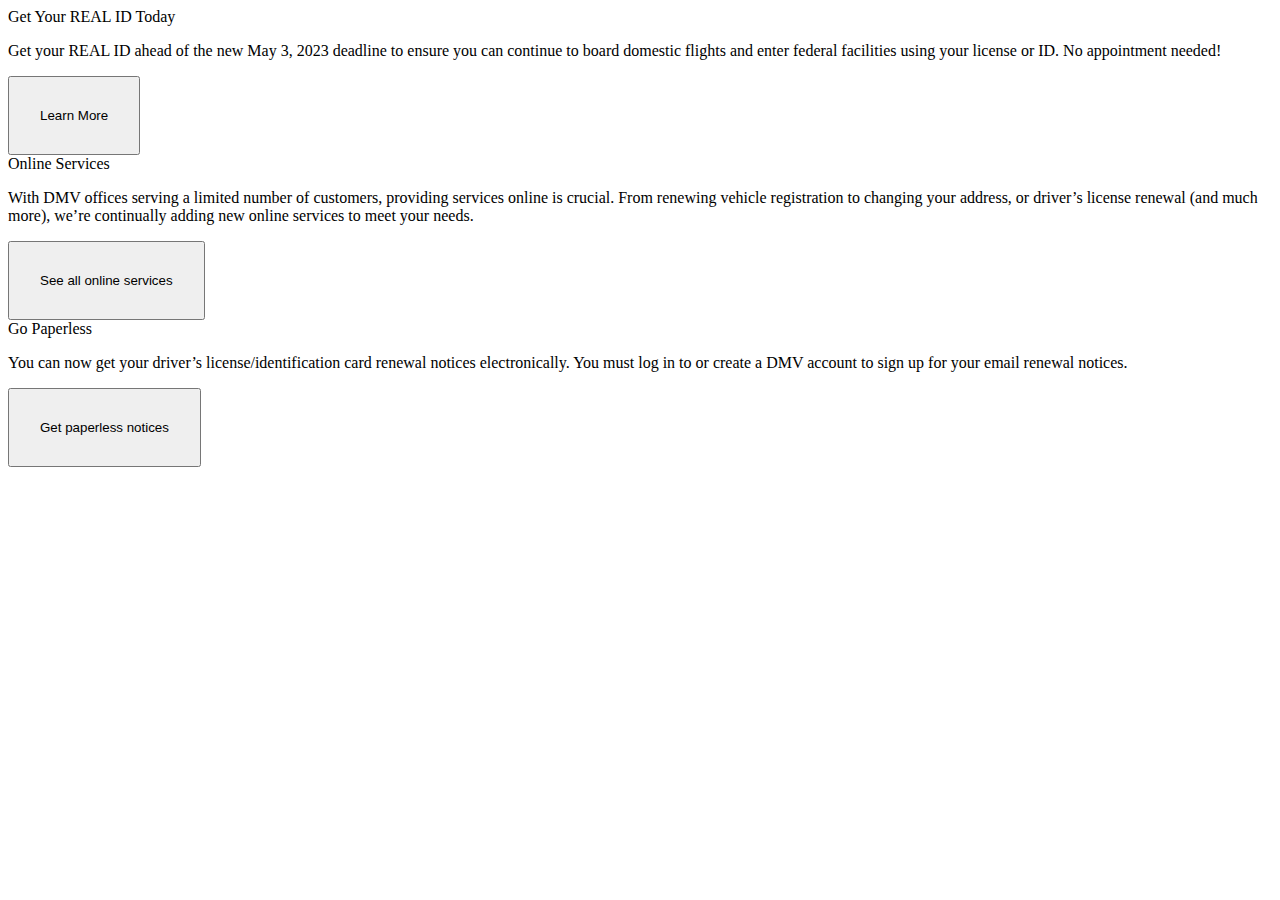
<file: day02/index.html>
<!DOCTYPE html>
<html lang="en">
<head>
    <meta charset="UTF-8">
    <meta http-equiv="X-UA-Compatible" content="IE=edge">
    <meta name="viewport" content="width=device-width, initial-scale=1.0">
    <title>Document</title>
    <link rel="stylesheet" href="../css/style.css">
</head>
<body>
    <section class="flex">
        <div class="card one">
            <div class="title">Get Your REAL ID Today</div>
            <p>Get your REAL ID ahead of the new May 3, 2023 deadline to ensure you can continue to board domestic flights and enter federal facilities using your license or ID. No appointment needed!</p>

            <button class="bottom">Learn More</button>
        </div>
        <div  class="card two">
            <div class="title">Online Services</div>
            <p>With DMV offices serving a limited number of customers, providing services online is crucial. From renewing vehicle registration to changing your address, or driver’s license renewal (and much more), we’re continually adding new online services to meet your needs.</p>
            <button class="bottom">See all online services</button>
        </div>
        <div class="card three">
            <div class="title">Go Paperless</div>
            <p>You can now get your driver’s license/identification card renewal notices electronically. You must log in to or create a DMV account to sign up for your email renewal notices.</p>
            <button class="bottom">Get paperless notices</button>
        </div>
    </section>

</body>
</html>
</file>
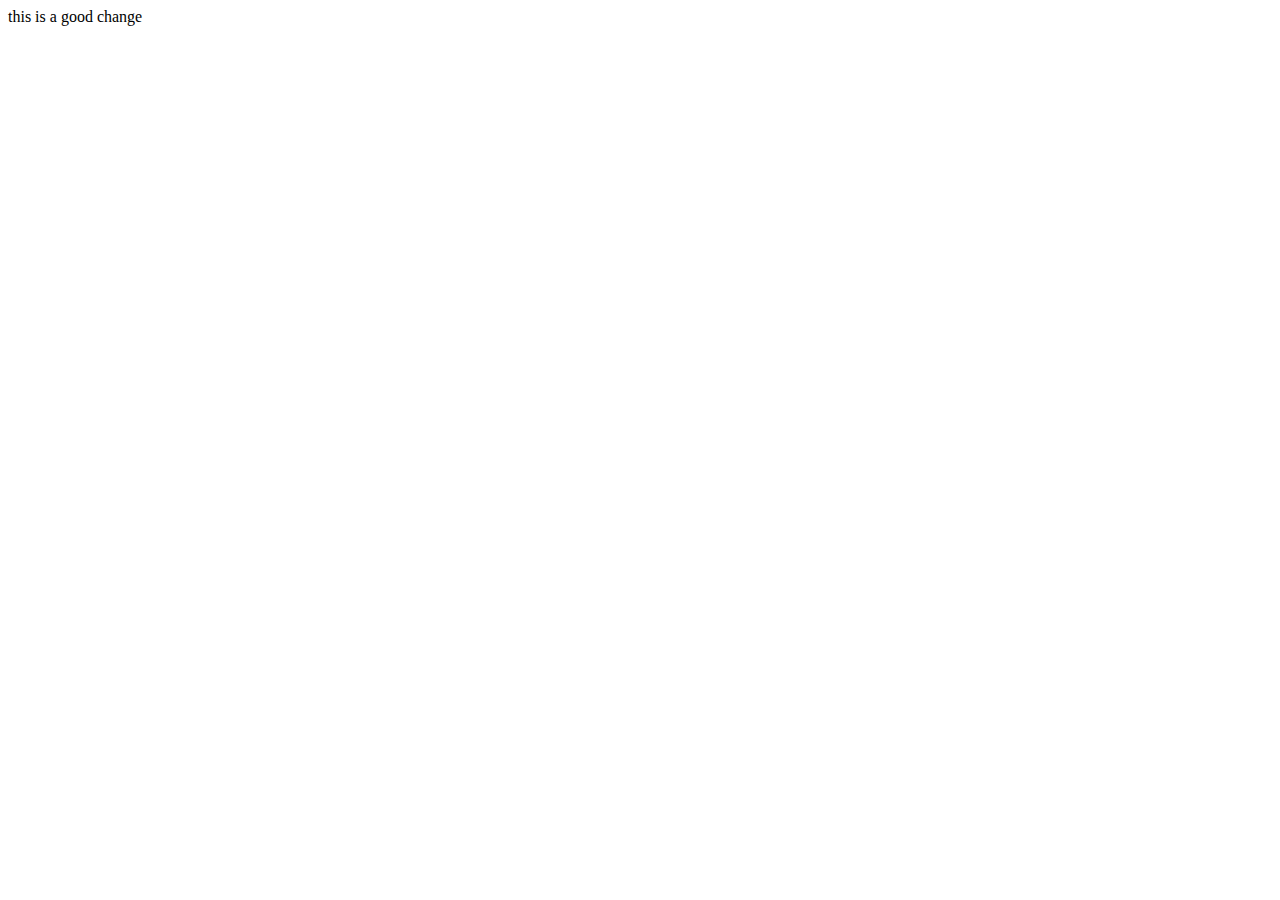
<file: day03/index.html>
<!DOCTYPE html>
<html lang="en">
<head>
    <meta charset="UTF-8">
    <meta http-equiv="X-UA-Compatible" content="IE=edge">
    <meta name="viewport" content="width=device-width, initial-scale=1.0">
    <title>Document</title>
</head>
<body>
    this is a good change
</body>
</html>
</file>
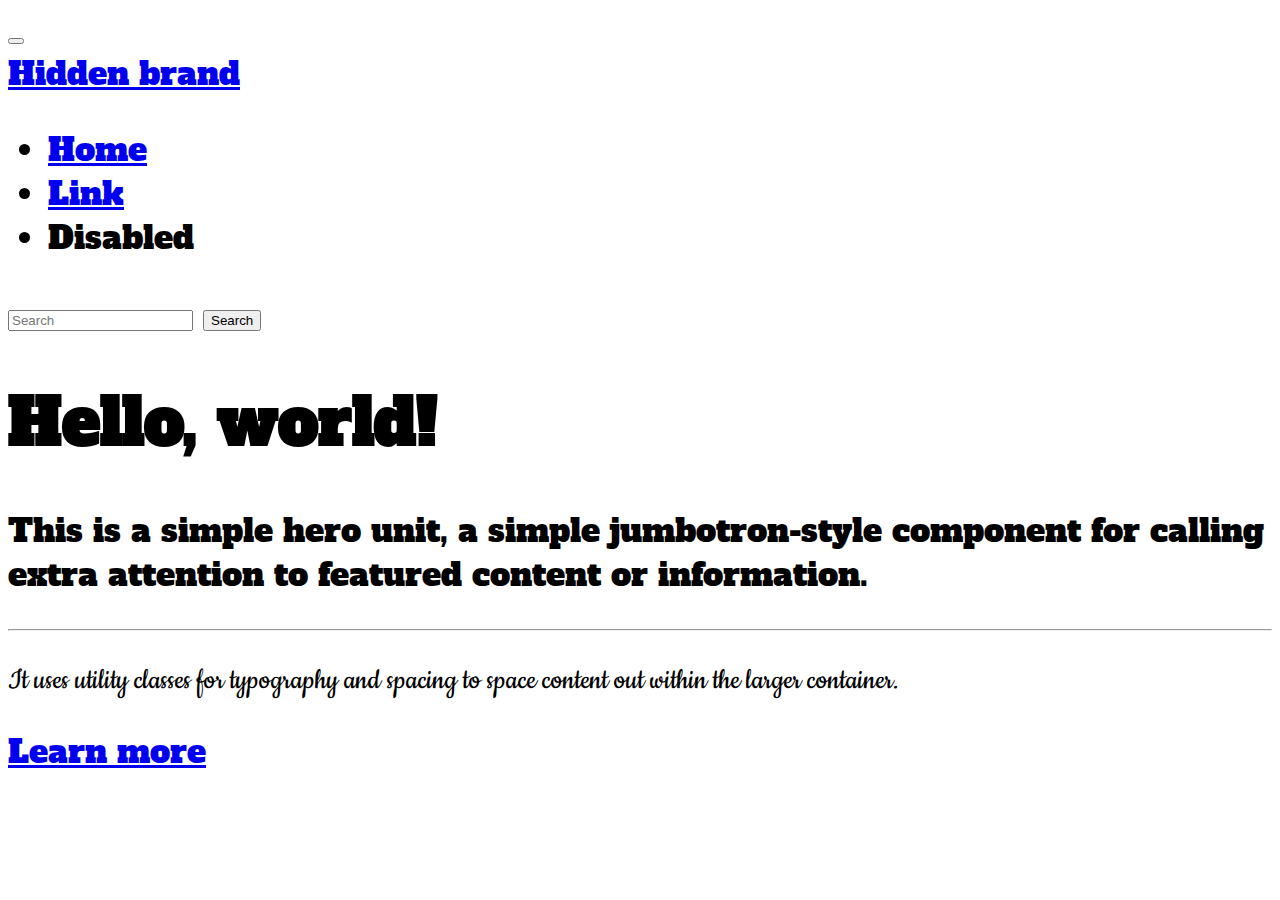
<file: day06/index.html>
<!DOCTYPE html>
<html lang="en">
<head>
    <meta charset="UTF-8">
    <meta http-equiv="X-UA-Compatible" content="IE=edge">
    <meta name="viewport" content="width=device-width, initial-scale=1.0">
    <title>Document</title>

    <!-- Bootstrap -->
    <link href="https://cdn.jsdelivr.net/npm/bootstrap@5.1.3/dist/css/bootstrap.min.css" rel="stylesheet" integrity="sha384-1BmE4kWBq78iYhFldvKuhfTAU6auU8tT94WrHftjDbrCEXSU1oBoqyl2QvZ6jIW3" crossorigin="anonymous">
    <!-- Bootstrap: end -->

    <!-- Google fonts -->
    <link rel="preconnect" href="https://fonts.googleapis.com">
    <link rel="preconnect" href="https://fonts.gstatic.com" crossorigin>
    <link href="https://fonts.googleapis.com/css2?family=Alfa+Slab+One&family=Cookie&display=swap" rel="stylesheet">
    <!-- Google fonts: end -->

</head>
<body>

  <style>
    .slab-font {
      font-family: 'Alfa Slab One', cursive;
    }
    .cookie-font {
      font-family: 'Cookie', cursive;
    }
    body {
      font-family: 'Alfa Slab One', cursive;
      font-size: 2rem;
    }
  </style>
  
   
  <nav class="navbar navbar-expand-lg navbar-light bg-light">
    <div class="container-fluid">
      <button class="navbar-toggler" type="button" data-bs-toggle="collapse" data-bs-target="#navbarTogglerDemo01" aria-controls="navbarTogglerDemo01" aria-expanded="false" aria-label="Toggle navigation">
        <span class="navbar-toggler-icon"></span>
      </button>
      <div class="collapse navbar-collapse" id="navbarTogglerDemo01">
        <a class="navbar-brand" href="#">Hidden brand</a>
        <ul class="navbar-nav me-auto mb-2 mb-lg-0">
          <li class="nav-item">
            <a class="nav-link active" aria-current="page" href="#">Home</a>
          </li>
          <li class="nav-item">
            <a class="nav-link" href="#">Link</a>
          </li>
          <li class="nav-item">
            <a class="nav-link disabled">Disabled</a>
          </li>
        </ul>
        <form class="d-flex">
          <input class="form-control me-2" type="search" placeholder="Search" aria-label="Search">
          <button class="btn btn-outline-success" type="submit">Search</button>
        </form>
      </div>
    </div>
  </nav>

    <div class="jumbotron">
        <h1 class="display-4 slab-font">Hello, world!</h1>
        <p class="lead">This is a simple hero unit, a simple jumbotron-style component for calling extra attention to featured content or information.</p>
        <hr class="my-4">
        <p class="cookie-font">It uses utility classes for typography and spacing to space content out within the larger container.</p>
        <p class="lead">
          <a class="btn btn-primary btn-lg" href="#" role="button">Learn more</a>
        </p>
      </div>
 



    <!-- Bootstrap -->
    <script src="https://cdn.jsdelivr.net/npm/bootstrap@5.1.3/dist/js/bootstrap.bundle.min.js" integrity="sha384-ka7Sk0Gln4gmtz2MlQnikT1wXgYsOg+OMhuP+IlRH9sENBO0LRn5q+8nbTov4+1p" crossorigin="anonymous"></script>
    <!-- Bootstrap: end -->
</body>
</html>
</file>
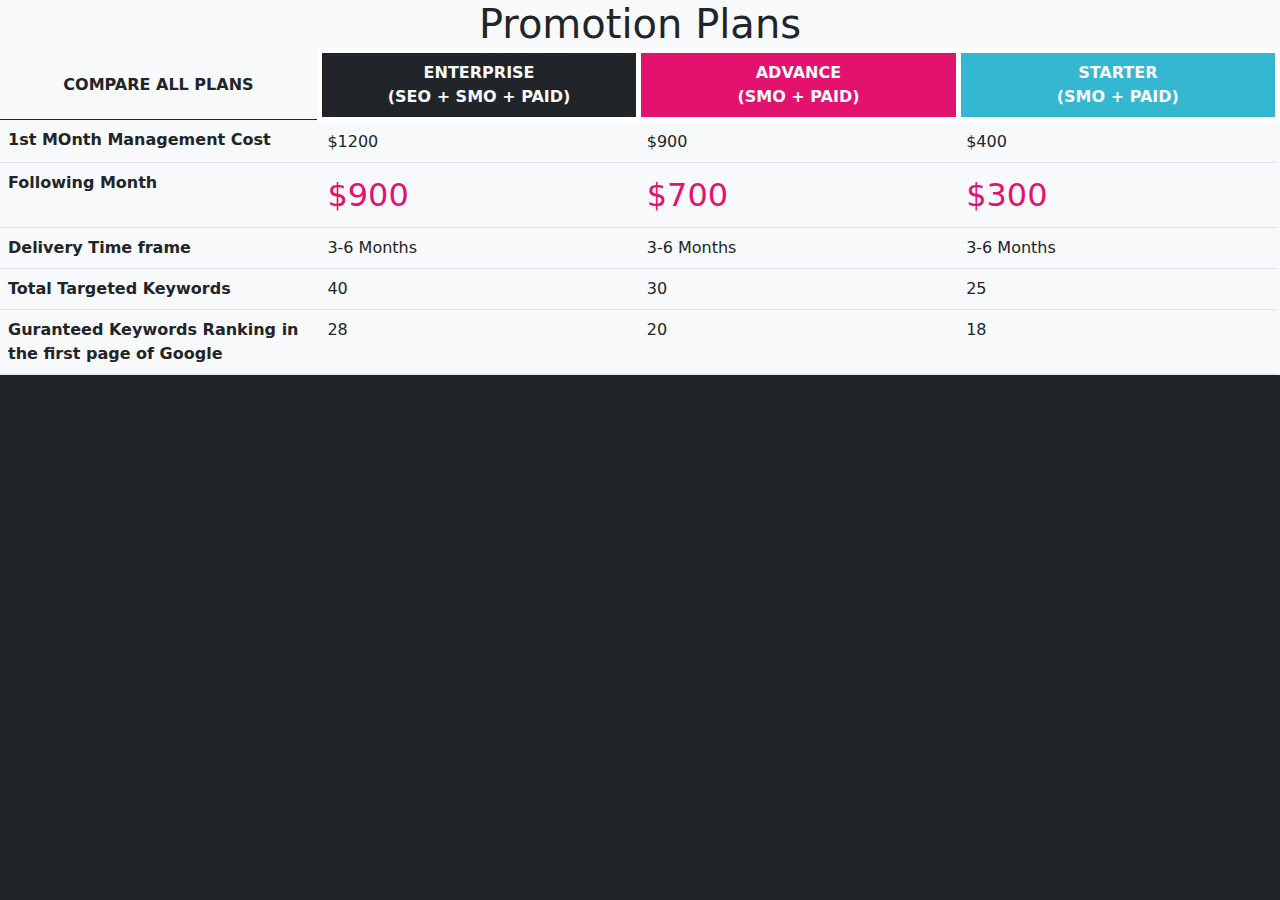
<file: day08/index.html>
<!DOCTYPE html>
<html lang="en">
<head>
    <meta charset="UTF-8">
    <meta http-equiv="X-UA-Compatible" content="IE=edge">
    <meta name="viewport" content="width=device-width, initial-scale=1.0">
    <title>Document</title>
    <link rel="stylesheet" href="css/styles.css">


      <!-- Bootstrap -->
      <link href="https://cdn.jsdelivr.net/npm/bootstrap@5.1.3/dist/css/bootstrap.min.css" rel="stylesheet" integrity="sha384-1BmE4kWBq78iYhFldvKuhfTAU6auU8tT94WrHftjDbrCEXSU1oBoqyl2QvZ6jIW3" crossorigin="anonymous">
      <!-- Bootstrap: end -->
  
      <!-- Google fonts -->
      <link rel="preconnect" href="https://fonts.googleapis.com">
      <link rel="preconnect" href="https://fonts.gstatic.com" crossorigin>
      <link href="https://fonts.googleapis.com/css2?family=Alfa+Slab+One&family=Cookie&display=swap" rel="stylesheet">
      <!-- Google fonts: end -->
      <link rel="stylesheet" href="css/styles.css">
</head>
<body class="bg-dark">
    


<h1 class="text-center bg-light m-0">Promotion Plans</h1>
    <table class="table bg-light" >
        <thead>
          <tr class="text-center text-light border-light align-middle">
            <th scope="col" class="w-25 text-dark  ">COMPARE ALL PLANS</th>
            <th scope="col" class="bg-dark  w-25 border border-5 border-white" > ENTERPRISE <div>(SEO + SMO + PAID)</div> </th>
            <th scope="col" class="bg-danger border border-5 border-white">ADVANCE <div>(SMO + PAID)</div></th>
            <th scope="col" class="bg-info border border-5 border-white ">STARTER <div>(SMO + PAID)</div></th>
          </tr>
        </thead>
        <tbody>
          <tr>
            <th scope="row" >1st MOnth Management Cost</th>
            <td>$1200</td>
            <td>$900</td>
            <td>$400</td>
          </tr>
          <tr>
            <th scope="row">Following Month</th>
            <td class="text-danger fs-2">$900</td>
            <td class="text-danger fs-2">$700</td>
            <td class="text-danger fs-2">$300</td>
          </tr>
          <tr>
            <th scope="row">Delivery Time frame</th>
            <td >3-6 Months</td>
            <td>3-6 Months</td>
            <td>3-6 Months</td>
          </tr>
          <tr>
            <th scope="row">Total Targeted Keywords</th>
            <td>40</td>
            <td>30</td>
            <td>25</td>
          </tr>
          <tr>
            <th scope="row">Guranteed Keywords Ranking in the first page of Google</th>
            <td>28</td>
            <td>20</td>
            <td>18</td>
          </tr>
        </tbody>
      </table>



     <!-- Bootstrap -->
     <script src="https://cdn.jsdelivr.net/npm/bootstrap@5.1.3/dist/js/bootstrap.bundle.min.js" integrity="sha384-ka7Sk0Gln4gmtz2MlQnikT1wXgYsOg+OMhuP+IlRH9sENBO0LRn5q+8nbTov4+1p" crossorigin="anonymous"></script>
     <!-- Bootstrap: end -->
</body>
</html>
</file>
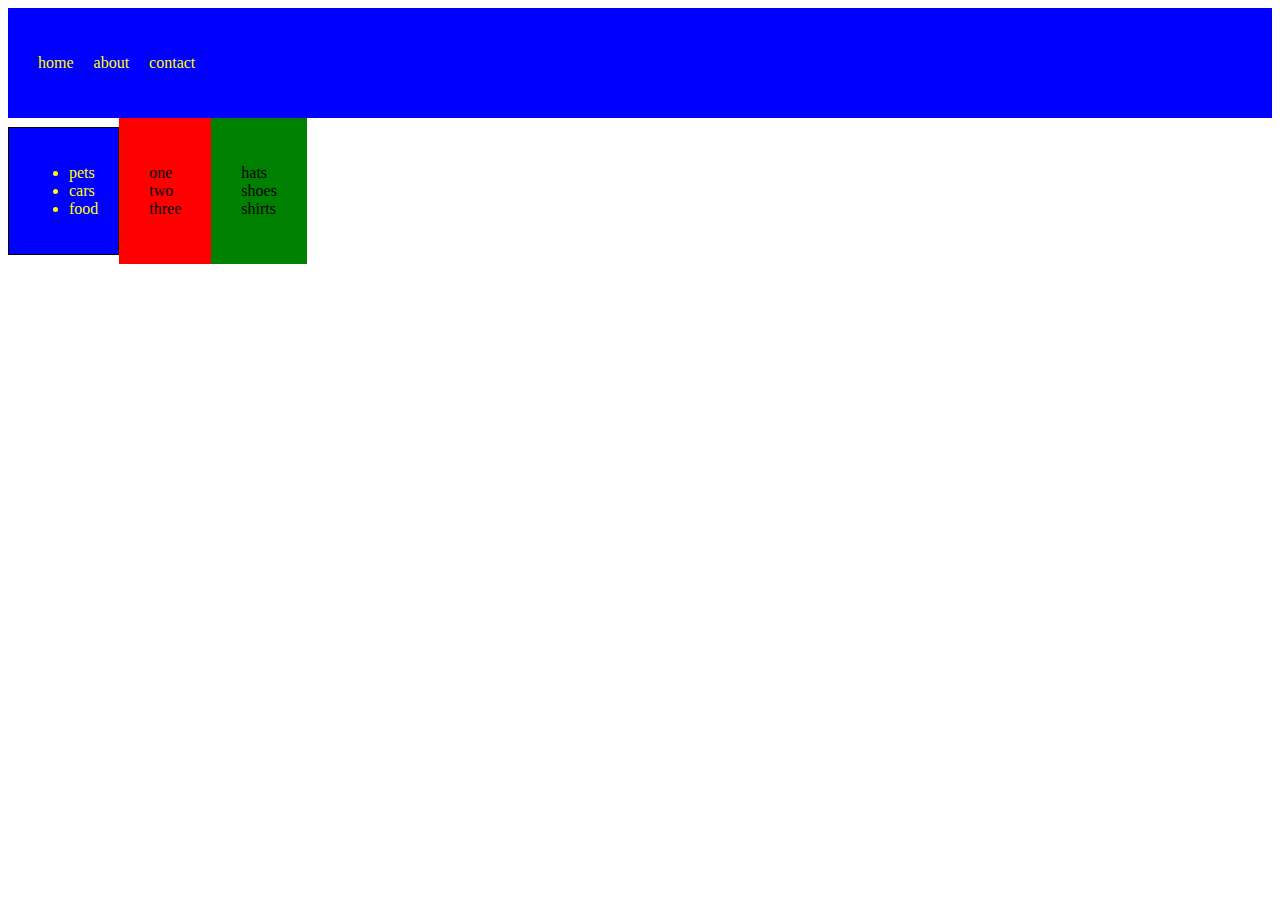
<file: day10/index.html>
<!DOCTYPE html>
<html lang="en">
  <head>
    <meta charset="UTF-8" />
    <meta http-equiv="X-UA-Compatible" content="IE=edge" />
    <meta name="viewport" content="width=device-width, initial-scale=1.0" />
    <title>Document</title>
    <link rel="stylesheet" href="css/styles.css" />
  </head>
  <body>
    <div class="nav black-white main-padding">
      <ul class="list">
        <li>home</li>
        <li>about</li>
        <li>contact</li>
      </ul>
    </div>

    <div class="sidebar black-white main-padding">
      <ul>
        <li>pets</li>
        <li>cars</li>
        <li>food</li>
      </ul>
    </div><div class="main primary-color main-padding i-block">
        <ul class="list">
            <li>one</li>
            <li>two</li>
            <li>three</li>
        </ul>
    </div><div class="shop secondary-color main-padding i-block">
        <ul class="list">
            <li>hats</li>
            <li>shoes</li>
            <li>shirts</li>
        </ul>
    </div>
  </body>
</html>
</file>
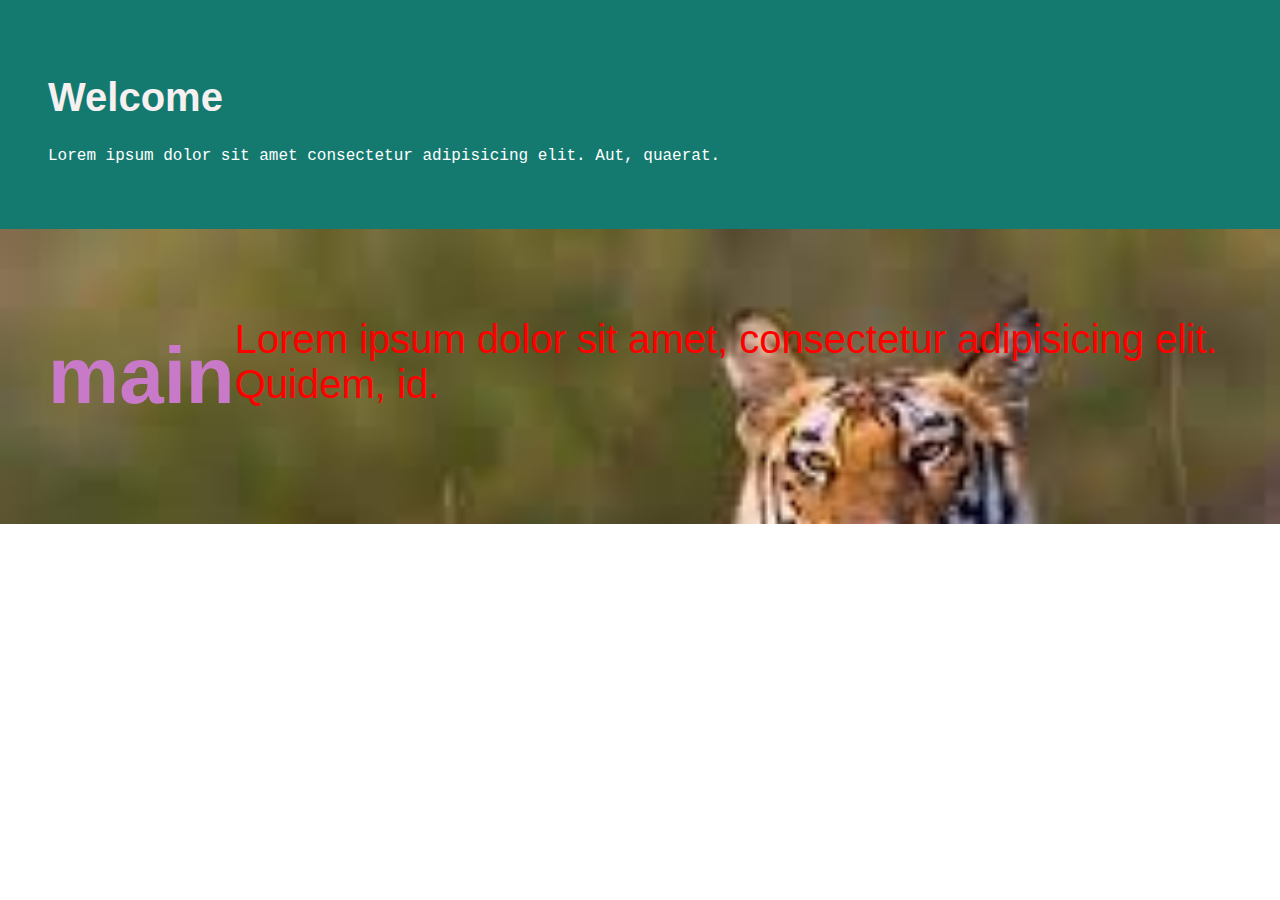
<file: day11/index.html>
<!DOCTYPE html>
<html lang="en">
<head>
    <meta charset="UTF-8">
    <meta http-equiv="X-UA-Compatible" content="IE=edge">
    <meta name="viewport" content="width=device-width, initial-scale=1.0">
    <title>Document</title>
    <link rel="stylesheet" href="css/style.css">
</head>
<body>

   <section id="nav">

   </section>
   <section id="hero">
    <h1>Welcome</h1>
    <p>Lorem ipsum dolor sit amet consectetur adipisicing elit. Aut, quaerat.</p>
   </section>
   <section id="main">
       <h1>main</h1>
    <p>Lorem ipsum dolor sit amet, consectetur adipisicing elit. Quidem, id.</p>
   </section>
   <section id="footer">

   </section>
    
</body>
</html>
</file>
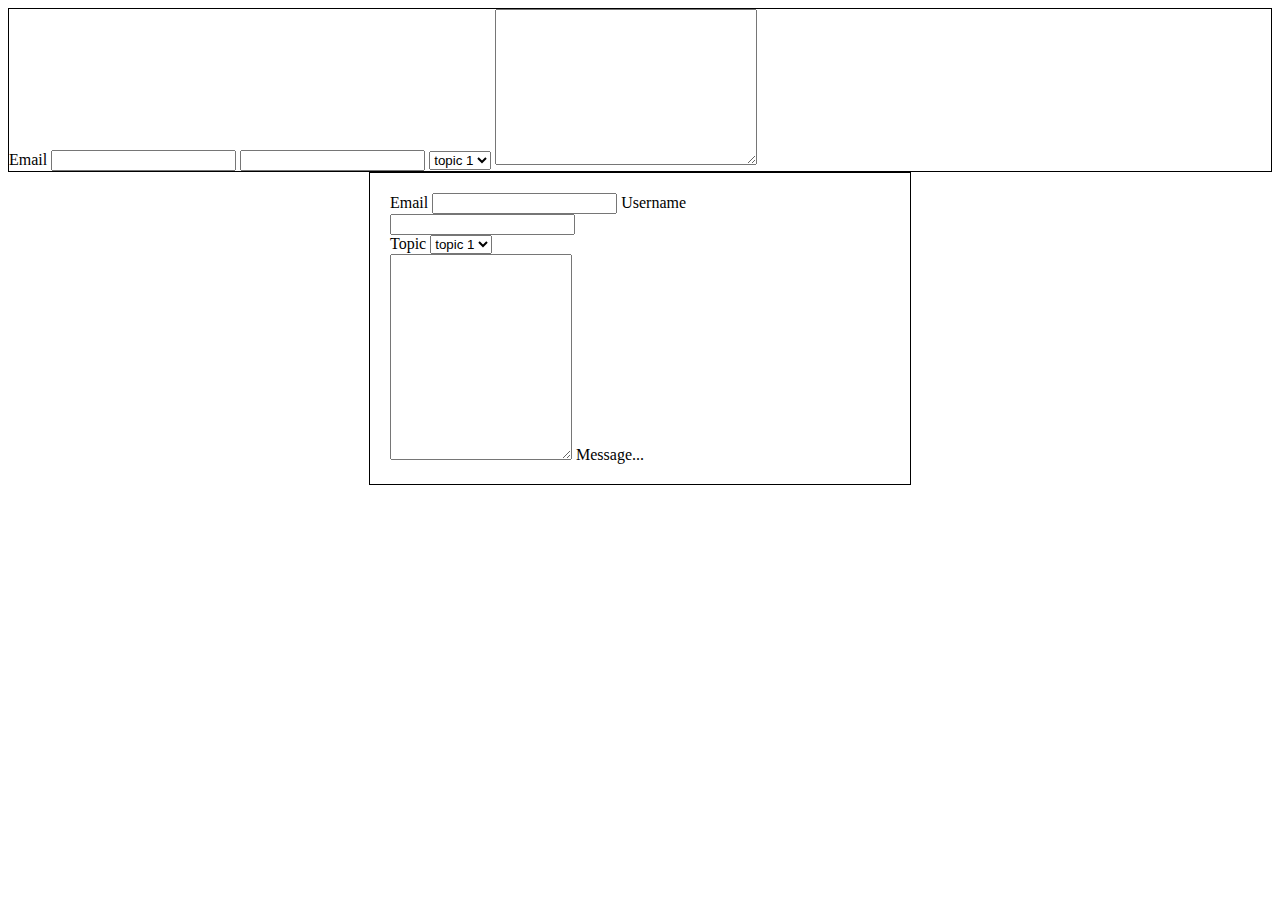
<file: day10/bs-forms.html>
<!DOCTYPE html>
<html lang="en">
<head>
    <meta charset="UTF-8">
    <meta http-equiv="X-UA-Compatible" content="IE=edge">
    <meta name="viewport" content="width=device-width, initial-scale=1.0">
    <title>Document</title>

    <!-- Bootstrap -->
    <link href="https://cdn.jsdelivr.net/npm/bootstrap@5.0.2/dist/css/bootstrap.min.css" rel="stylesheet" integrity="sha384-EVSTQN3/azprG1Anm3QDgpJLIm9Nao0Yz1ztcQTwFspd3yD65VohhpuuCOmLASjC" crossorigin="anonymous">
    <!-- Bootstrap: end -->
   
</head>
<body >

    <style>
        #normal {
            border: 1px solid black;
        }
        #bs-form {
            border: 1px solid black;
            width: 500px;
            margin: 0 auto;
            padding: 20px;
        }
    </style>
   
    <form id="normal">
        <label for="email">Email</label>
        <input type="email">
        <input type="text">
        <select name="" id="">
            <option value="">topic 1</option>
            <option value="">topic 1</option>
        </select>
        <textarea name="" id="" cols="30" rows="10"></textarea>
    </form>


    <div id="bs-form">
        <label for="email" class="form-label" >Email</label>
        <input type="email" class="form-control mb-3">
        <label for="username" class="form-label" >Username</label>
        <div class="input-group">
            <i class="bi bi-person-circle"></i>
            <input type="text" class="form-control mb-3">
        </div>
        
        <label for="" class="form-label">Topic</label>
        <select name="" id="" class="form-select mb-3">
            <option value="">topic 1</option>
            <option value="">topic 2</option>
            <option value="">topic 3</option>
        </select>
        <div class="form-floating">
             <textarea style="height: 200px;" name="" id="" class="form-control"></textarea>
             <label  for="" class="form-label">Message...</label>
       
        </div>
        
       
    </div>

    <script src="https://cdn.jsdelivr.net/npm/bootstrap@5.0.2/dist/js/bootstrap.bundle.min.js" integrity="sha384-MrcW6ZMFYlzcLA8Nl+NtUVF0sA7MsXsP1UyJoMp4YLEuNSfAP+JcXn/tWtIaxVXM" crossorigin="anonymous"></script>
</body>
</html>
</file>
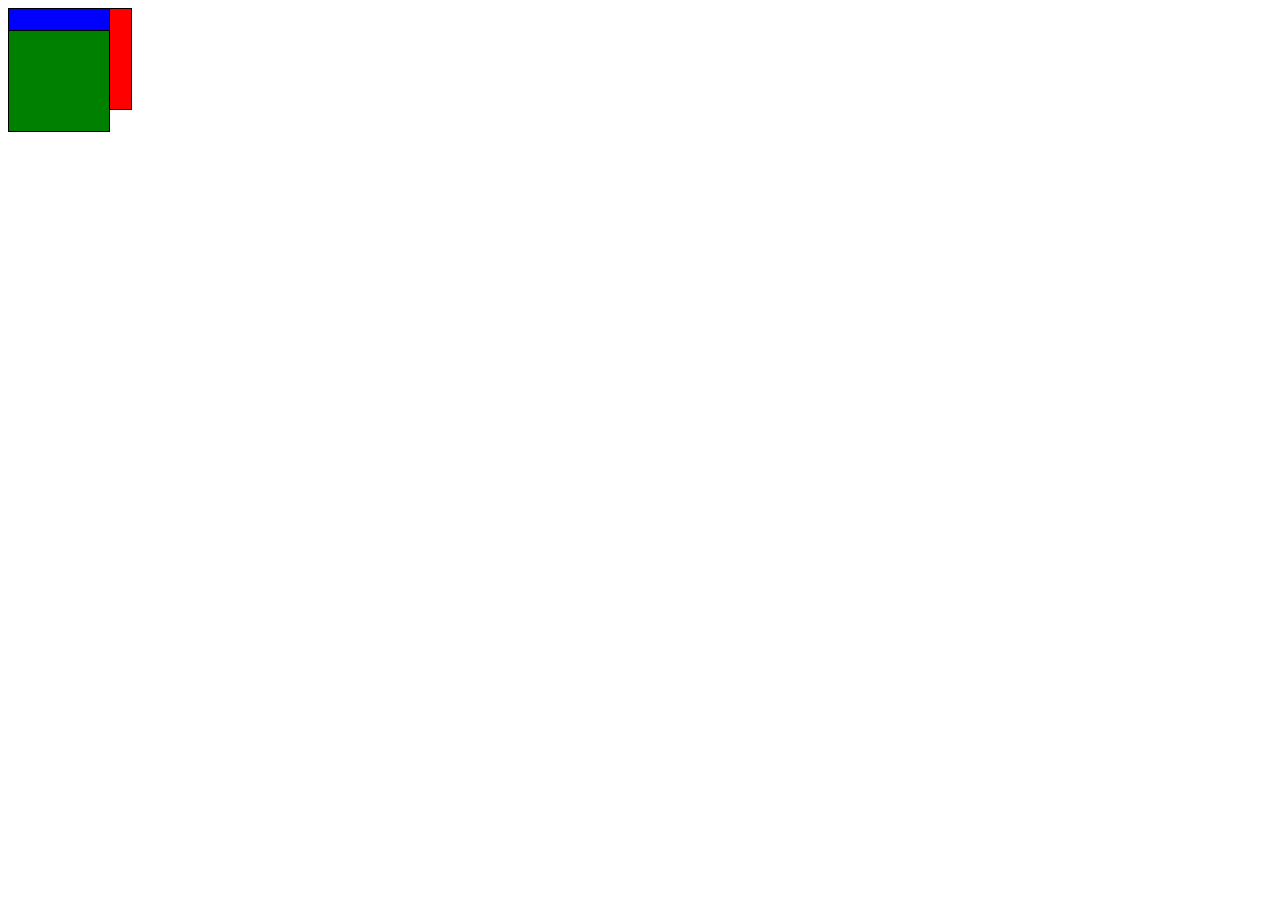
<file: day10/js.html>
<!DOCTYPE html>
<html lang="en">
<head>
    <meta charset="UTF-8">
    <meta http-equiv="X-UA-Compatible" content="IE=edge">
    <meta name="viewport" content="width=device-width, initial-scale=1.0">
    <title>Document</title>

    <script defer src="js/main.js"></script>
    <link rel="stylesheet" href="css/js.css">
</head>
<body>
    
    <div class="box red"></div>
    <div class="box blue"></div>
    <div class="box green"></div>

</body>
</html>
</file>
<file: css/style.css>
button {
    padding: 30px;
}
</file>
<file: day10/css/styles.css>
/* Skin */

.black-white {
    background-color: blue;
    color: yellow;
}
.primary-color {
    background-color: red;
}
.secondary-color {
    background-color: green;
}
/* Structore */

.main-padding {
    padding: 30px;
}
.list {
    list-style-type: none;
    padding: 0;
}
.i-block {
    display: inline-block;
}
.nav ul {
    
    display: flex;

}









.nav ul li {
    margin-right: 20px;
}

.sidebar {
    display: inline-block;
    border: 1px solid black;
    padding: 20px;
}
</file>
<file: day11/css/style.css>
#hero {
  background-color: #147a70;
  padding: 3rem;
}

#hero h1 {
  color: #f7f0f0;
  font-size: 40px;
  font-family: "Arial";
}

#hero h1:hover {
  color: #22d2c0;
}

#hero p {
  color: white;
}

body {
  margin: 0;
  padding: 0;
  font-family: "Courier New";
}

#main {
  padding: 3rem;
  color: red;
  background-image: url("[data-uri]");
  background-repeat: no-repeat;
  background-size: cover;
  font-family: "Ubuntu", "Arial", "Helvetica", sans-serif;
  font-style: normal;
  font-weight: 400;
  font-size: 40px;
  display: -webkit-box;
  display: -ms-flexbox;
  display: flex;
}

#main h1 {
  color: #c87ac8;
}

#main h1:hover {
  color: #43958d;
}
/*# sourceMappingURL=style.css.map */
</file>
<file: day10/css/js.css>
.box {
    width: 100px;
    height: 100px;
    border: 1px solid black;
    position: absolute;
    
}

.red {
    background-color: red;
    left: 30px;
}

.green {
    background-color: green;
    top: 30px;
}
.blue {
    background-color: blue;
}


.purple {
    background-color: purple;

}
</file>
